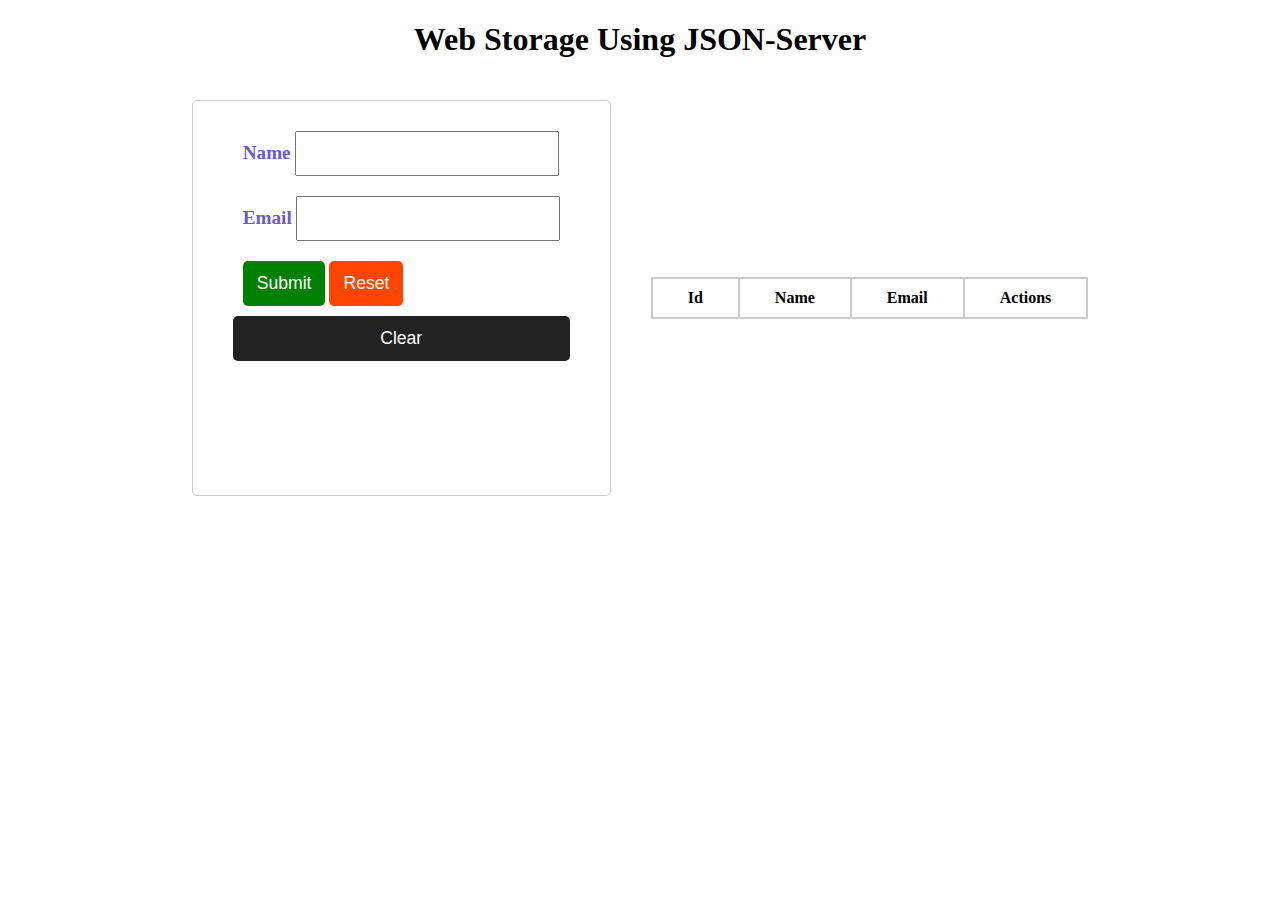
<file: index.html>
<!DOCTYPE html>
<html lang="en">
<head>
    <meta charset="UTF-8">
    <meta http-equiv="X-UA-Compatible" content="IE=edge">
    <meta name="viewport" content="width=device-width, initial-scale=1.0">
    <title>CRUD OPERATION USING SERVER</title>
    <!-- External CSS Link -->
    <link rel="stylesheet" href="./css/style.css">
</head>
<body>
    <h1>Web Storage Using JSON-Server</h1>

    <div class="container">
        <div class="form">
            <form method="post" id="myForm" autocomplete="off">
                <div class="form-group">
                    <label for="user">Name</label>
                    <input type="text" name="user" id="user" class="form-control" required>
                </div>
    
                <div class="form-group">
                    <label for="email">Email</label>
                    <input type="email" name="email" id="email" class="form-control" required>
                </div>
    
                <div class="form-group">
                    <input type="submit" value="Submit" class="btn btn-success">
                    <input type="reset" value="Reset" class="btn btn-warning">

                </div>
                <button type="reset" class="btn btn-dark" onclick="clearStorage()">Clear</button>
            </form>
        </div>

        <section>
            <table>
                <thead>
                    <tr>
                        <th>Id</th>
                        <th>Name</th>
                        <th>Email</th>
                        <th>Actions</th>
                    </tr>
                </thead>
                <tbody id="result"></tbody>
            </table>
        </section>
    </div>

    <!-- External JS Link -->
    <script src="./js/user.js"></script>
</body>
</html>
</file>
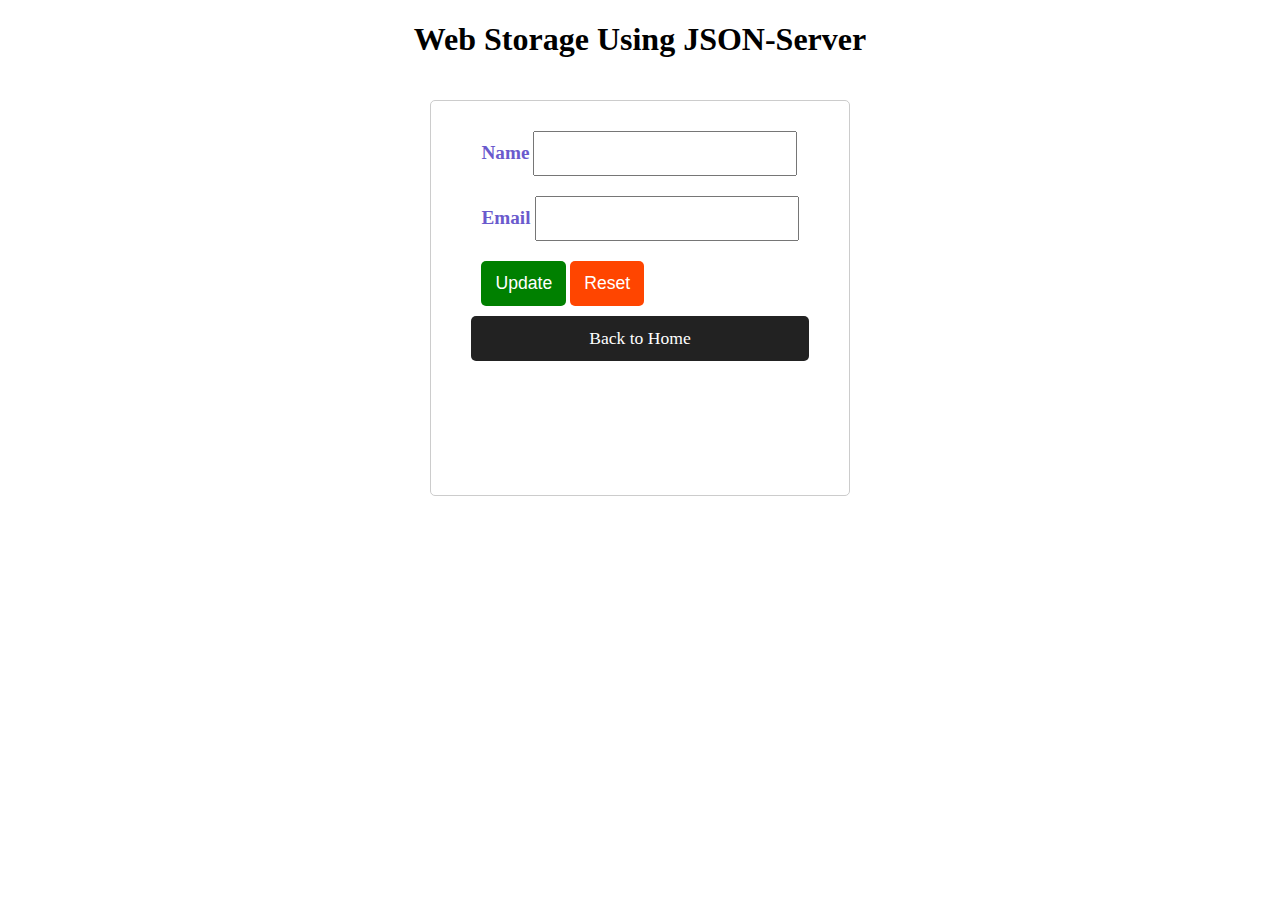
<file: update.html>
<!DOCTYPE html>
<html lang="en">
<head>
    <meta charset="UTF-8">
    <meta http-equiv="X-UA-Compatible" content="IE=edge">
    <meta name="viewport" content="width=device-width, initial-scale=1.0">
    <title>CRUD OPERATION USING SERVER</title>
    <!-- External CSS Link -->
    <link rel="stylesheet" href="./css/style.css">
</head>
<body>
    <h1>Web Storage Using JSON-Server</h1>

    <div class="container">
        <div class="form">
            <form method="post" id="updateForm" autocomplete="off">
                <div class="form-group">
                    <label for="user">Name</label>
                    <input type="text" name="user" id="user" class="form-control" required>
                </div>
    
                <div class="form-group">
                    <label for="email">Email</label>
                    <input type="email" name="email" id="email" class="form-control" required>
                </div>
    
                <div class="form-group">
                    <input type="submit" value="Update" class="btn btn-success">
                    <input type="reset" value="Reset" class="btn btn-warning">
                </div>
                <a href="index.html" class="btn btn-dark">Back to Home</a>
            </form>
        </div>
    </div>

    <!-- External JS Link -->
    <script src="./js/update.js"></script>
</body>
</html>
</file>
<file: css/style.css>
* {
    box-sizing: border-box;
}

body {
    padding: 0;
    margin: 0;
}

.container {
    display: flex;
    gap: 40px;
    padding: 20px;
    width: 100%;
    align-items: center;
    justify-content: center;    
}

form {
    height: 44vh;
    display: flex;
    flex-direction: column;
    padding: 20px 40px;
    border: 1px solid #ccc;
    border-radius: 5px;
}

.form-group {
    padding: 10px;
}

.form .form-group .form-control {
    padding: 10px;
    font-size: 1.1em;
    font-weight: 600;
}

.form .form-group label {
    font-size: 1.2em;
    font-weight: 600;
    color: slateblue;
}

.btn-warning { background-color: orangered;}
.btn-success { background-color: green;}
.btn-dark { background-color: #222;}


.btn {
    padding: 12px 14px;
    font-size: 1.1em;
    font-weight: 400;
    border: none;
    border-radius: 5px;
    color: #fff;
    cursor: pointer;
    transition: all 0.3s ease-in;
    text-decoration: none;
    text-align: center;
}

.form  .btn:hover {
    background-color: #a1a1a1;
}


section > table > thead > tr > th, section > table > tbody > tr > td{
    border: 2px solid #ccc;
    padding: 10px 35px;
}

.container table,tr,th,td {
    border: 1px solid #222;
    border-collapse: collapse;
    text-align: center;
}

.container tr,th,td {
    padding: 10px;
}


h1 {
    text-align: center;
}
</file>
